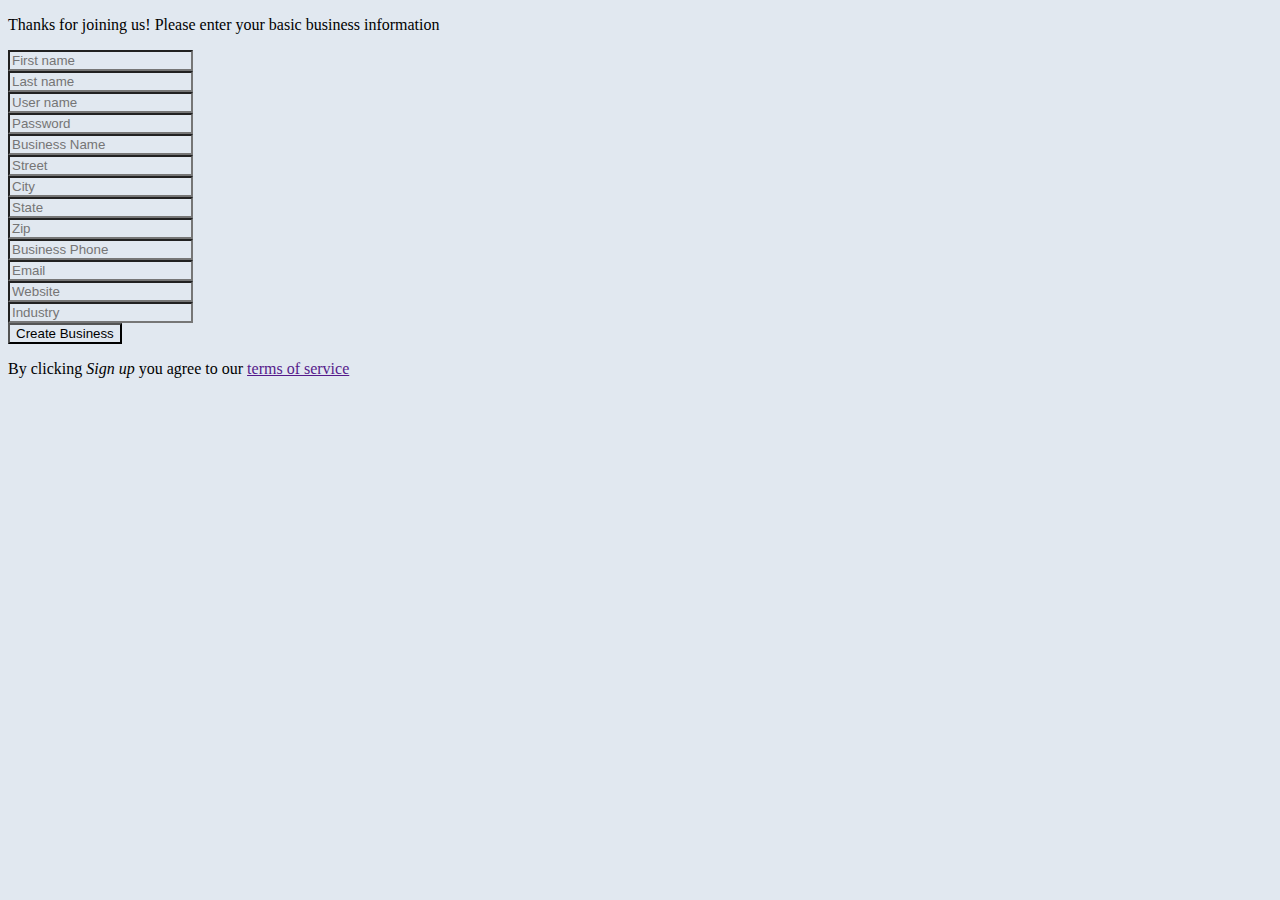
<file: new_business_form.html>
<!DOCTYPE html>
<html lang="en">
<head>
    <meta charset="UTF-8">
    <meta name="viewport" content="width=device-width, initial-scale=1.0">
    <link rel="stylesheet" href="https://stackpath.bootstrapcdn.com/bootstrap/4.1.1/css/bootstrap.min.css" integrity="sha384-WskhaSGFgHYWDcbwN70/dfYBj47jz9qbsMId/iRN3ewGhXQFZCSftd1LZCfmhktB" crossorigin="anonymous">
    <link rel="stylesheet" href="new_business_form.css"/>	
    <script defer src="new_business_form.js"></script>
    <title>Enter a New Business</title>
</head>
<body>

<!-- Default form register -->
<div class="d-flex justify-content-center">
<form class="text-center border border-light p-5" id="business-form" action="#!">
    <div class="col-6">
        <p class="h4 mb-4">Thanks for joining us! Please enter your basic business information</p>
    </div>

    <div class="form-row mb-4">
        <div class="col-3">
            <!-- First name -->
            <input type="text" id="first_name" name="first_name" class="form-control" placeholder="First name">
        </div>
        <div class="col-3">
            <!-- Last name -->
            <input type="text" id="last_name" name="last_name" class="form-control" placeholder="Last name">
        </div>
    </div>
    <div class="form-row mb-4">
        <div class="col-3">
            <!-- Username -->
            <input type="text" id="username" name="username" class="form-control" placeholder="User name">
        </div>
        <div class="col-3">
            <!-- Password -->
            <input type="password" id="password" name="password" class="form-control" placeholder="Password">
        </div>
    </div>
    <div class="form-row mb-4">
        <div class="col-6">
            <!-- Username -->
            <input type="text" id="business_name" name="business_name" class="form-control" placeholder="Business Name">
        </div>
    </div>


    <div class="form-row mb-4">
        <div class="col-2">
            <!-- Business City -->
            <input type="text" id="business_street" name="business_street" class="form-control" placeholder="Street">
        </div>
        <div class="col-2">
            <!-- Business City -->
            <input type="text" id="business_city" name="business_city" class="form-control" placeholder="City">
        </div>
        <div class="col-1">
            <!-- Business State -->
            <input type="text" id="business_state" name="business_state" class="form-control" placeholder="State">
        </div>
        <div class="col-1">
            <!-- Business Zip -->
            <input type="text" id="business_zip" name="business_zip" class="form-control" placeholder="Zip">
        </div>
    </div>

    <div class="form-row mb-4">
        <div class="col-3">
            <!-- Business Phone -->
            <input type="text" id="businss_phone" name="business_phone" class="form-control" placeholder="Business Phone">
        </div>
        <div class="col-3">
            <!-- Business Email -->
            <input type="text" id="email" name="email" class="form-control" placeholder="Email">
        </div>
    </div>

    <div class="form-row mb-4">
        <div class="col-3">
            <!-- Website -->
            <input type="text" id="website" name="website" class="form-control" placeholder="Website">
        </div>
        <div class="col-3">
            <!-- Industry -->
            <input type="text" id="industry" name="industry" class="form-control" placeholder="Industry">
        </div>
    </div>

    <!-- Sign up button -->
    <div class="col-6">
        <button class="btn btn-info my-4 btn-block" type="submit">Create Business</button>
    </div>
    <!-- Terms of service -->
    <div class="col-6"><p>By clicking
        <em>Sign up</em> you agree to our
        <a href="" target="_blank">terms of service</a>
    </div>
    <p class="col-6" id="success-message"></p>
</form>
</div>
<!-- Default form register -->
    <script src="https://code.jquery.com/jquery-3.3.1.slim.min.js" integrity="sha384-q8i/X+965DzO0rT7abK41JStQIAqVgRVzpbzo5smXKp4YfRvH+8abtTE1Pi6jizo" crossorigin="anonymous"></script>
    <script src="https://cdnjs.cloudflare.com/ajax/libs/popper.js/1.14.3/umd/popper.min.js" integrity="sha384-ZMP7rVo3mIykV+2+9J3UJ46jBk0WLaUAdn689aCwoqbBJiSnjAK/l8WvCWPIPm49" crossorigin="anonymous"></script>
    <script src="https://stackpath.bootstrapcdn.com/bootstrap/4.1.1/js/bootstrap.min.js" integrity="sha384-smHYKdLADwkXOn1EmN1qk/HfnUcbVRZyYmZ4qpPea6sjB/pTJ0euyQp0Mk8ck+5T" crossorigin="anonymous"></script>
</body>
</html>
</file>
<file: new_business_form.css>
* {
background-color: #e1e8f0
}

#success-message {
    color: green;
    font-family: 'Open Sans', sans-serif;
    font-size: 1.5rem;
}
</file>
